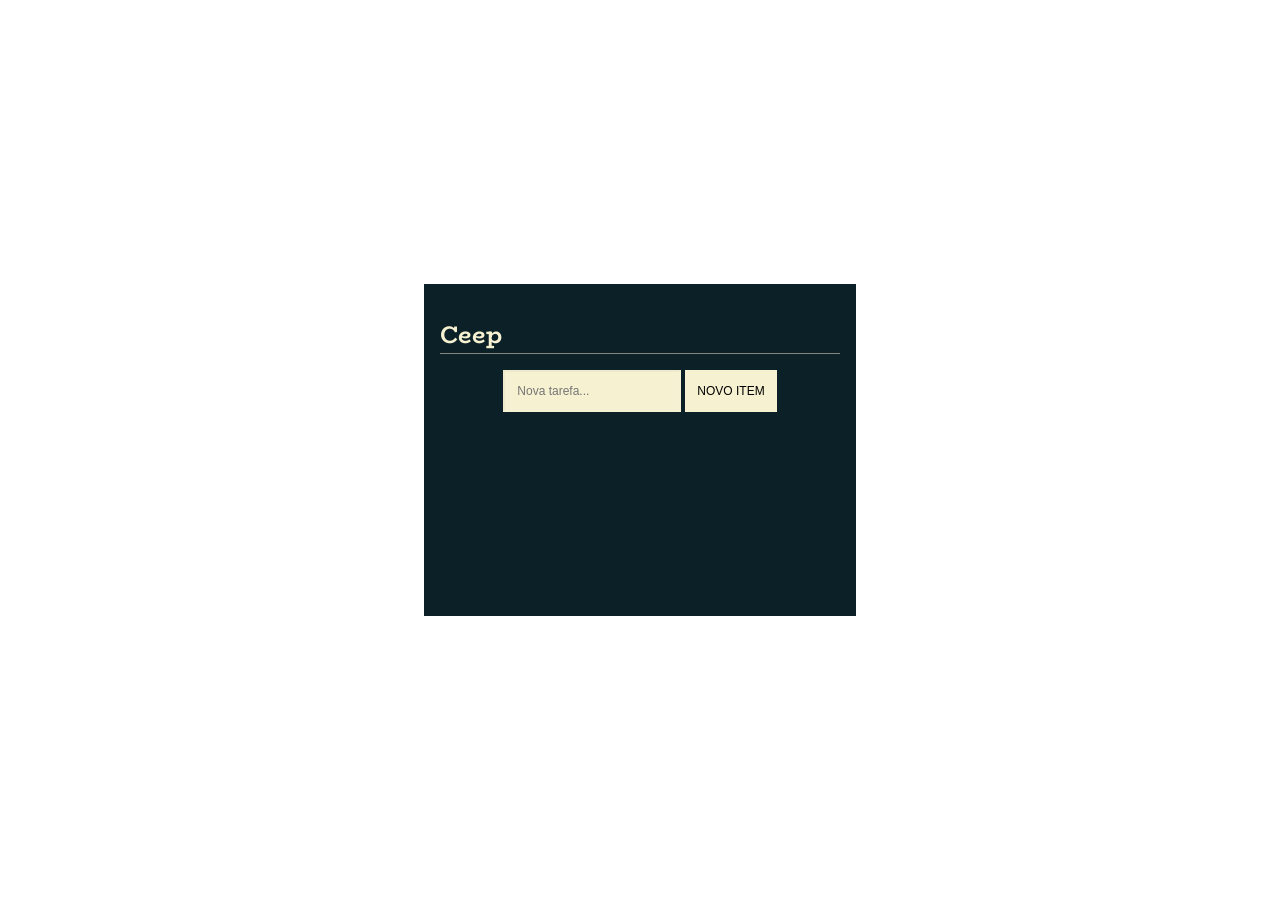
<file: JVsDOM/CEEP/index.html>
<!DOCTYPE html>
<html lang="pt-BR"> <head>
  <meta charset="UTF-8">
  <meta name="viewport" content="width=device-width, initial-scale=1.0">
  <link rel="stylesheet" href="./assets/css/style.css">
  <link rel="stylesheet" href="https://fonts.googleapis.com/css2?family=BioRhyme&display=swap">
  <link rel="stylesheet" href="https://fonts.googleapis.com/css2?family=Space+Mono&display=swap">
  <link rel="stylesheet" href="https://fonts.googleapis.com/icon?family=Material+Icons">
  <title>Ceep</title>
</head>
<body>
  <div class="app">
    <div class="todo-list">
      <h1 class="title">Ceep</h1>
  
      <form class="form" action="">
        <input class="form-input" type="text" data-form-input placeholder="Nova tarefa...">
        <button class="form-button" data-form-button>Novo Item</button>
      </form>

      <ul class="list" data-list></ul>
    </div> </div> <script type="module" src="main.js"></script>
</body>
</html>
</file>
<file: JVsDOM/CEEP/assets/css/style.css>
body {
  margin: 0;
}

.app {
  display: flex;
  align-items: center;
  justify-content: center;
  width: 100vw;
  min-height: 100vh;
}

.todo-list {
  background-color: #0B2027;
  font-family: "Space Mono", monospace;
  padding: 1rem;
  min-width: 400px;
  min-height: 300px;
}

.title {
  border-bottom: 1px solid rgba(246, 241, 209, 0.5);
  font-size: 1.5rem;
  font-family: "BioRhyme", serif;
  color: #F6F1D1;
}

.form {
  display: flex;
  justify-content: center;
}

.form-input,
.form-button {
  border-radius: 0;
  padding: 0.75rem;
  font-size: 0.75rem;
}

.form-input {
  outline: none;
  background-color: #F6F1D1;
  border-color: rgba(255, 255, 255, 0.1);
}

.form-button {
  border: 1px;
  background: #F6F1D1;
  text-transform: uppercase;
  cursor: pointer;
  margin-left: 0.25rem;
}

.form-button:hover {
  color: #F6F1D1;
  background: rgba(246, 241, 209, 0.1);
}

.list {
  padding: 0;
  list-style: none;
  width: 100%;
}

.task {
  background-color: rgba(255, 255, 255, 0.1);
  color: #F6F1D1;
  display: flex;
  justify-content: space-between;
  margin-bottom: 0.5rem;
  padding: 1rem 3rem;
}

.check-button, .delete-button {
  background-color: #F6F1D1;
  border: none;
  box-shadow: 0 0 8px rgba(0, 0, 0, 0.1);
  outline: none;
  border-radius: 2px;
  cursor: pointer;
}

.task.done .check-button {
  background-color: #46494C;
  color: #F6F1D1;
}

.check-icon {
  display: block;
  padding: 1px;
  width: 10px;
  height: 10px;
  background-color: transparent;
  border-radius: 50%;
}

.task.done .check-icon {
  background-color: #0B2027;
}

.content {
  margin: 0;
}

.task.done .content {
  text-decoration: line-through;
}
</file>
